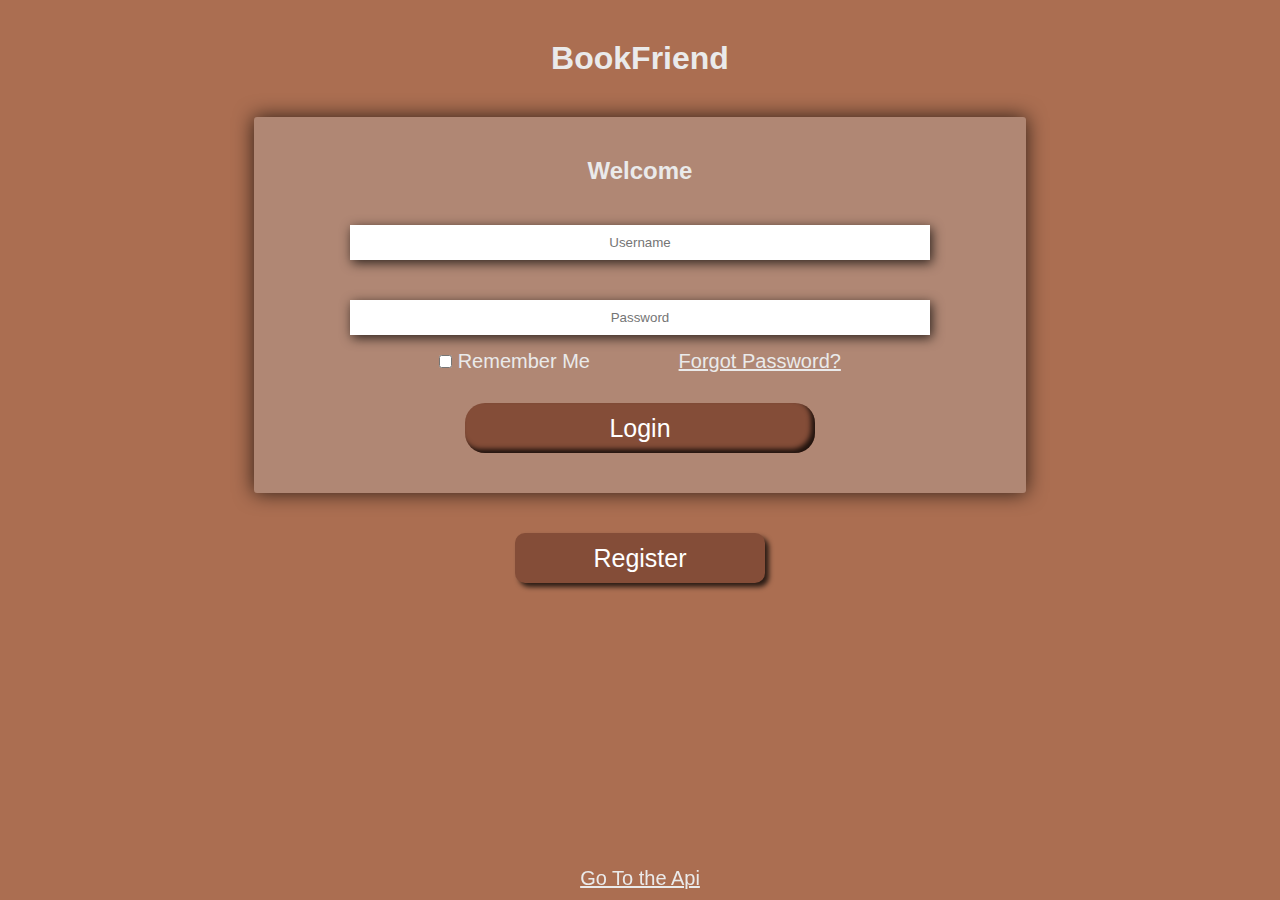
<file: index.html>
<!DOCTYPE html>
    <!--   
     _____         __  _                         _        
    |  __ \       /_/ | |     /\                | |       
    | |__) |__ _ _   _| |    /  \   ___ ___  ___| |_ __ _ 
    |  _  // _` | | | | |   / /\ \ / __/ _ \/ __| __/ _` |
    | | \ \ (_| | |_| | |  / ____ \ (_| (_) \__ \ || (_| |
    |_|  \_\__,_|\__,_|_| /_/    \_\___\___/|___/\__\__,_|
    https://github.com/RaulAcostaDeveloper?tab=repositories
 -->
<html lang="en">
<head>
    <meta charset="UTF-8">
    <meta http-equiv="X-UA-Compatible" content="IE=edge">
    <meta name="viewport" content="width=device-width, initial-scale=1.0">
    <meta name="keywords" content="Book, Friend, Share, borrow, add, edit, lend, borrow, borrow books">
    <meta name="description" content="This web app is made to to browse, add, edit, and lend/borrow books.">
    <title>BookFriend</title>
    <link rel="shortcut icon" href="./images/libro.ico">
    <link rel="manifest" href="./manifest.json" />
    <meta name="theme-color" content="rgb(171, 110, 81)" />
    <meta name="apple-mobile-web-app-status-bar" content="rgb(171, 110, 81)" />
    <link rel="apple-touch-icon" href="./Imagenes/Iconos/maskable_icon_x96.png"/>
    <link rel="stylesheet" href="./css/global.css">
    <link rel="stylesheet" href="./css/forms.css">
    <link rel="stylesheet" href="./css/buttons/button1.css">
    <link rel="stylesheet" href="./css/buttons/button2.css">
    <link rel="stylesheet" href="./css/footer.css">

</head>
<body>
    <header>
        <h1 id="index">BookFriend</h1>
    </header>
    <section id="formLogin">
        <article>
            <form class="form" >
                <h2>Welcome</h2>
                <div class="contenedorInput">
                    <input id="loginUsername" type="text" placeholder="Username">
                </div>
                <div class="contenedorInput">
                    <input id="loginPassword" type="password" placeholder="Password">
                </div>
                <div class="contenedorLabel">
                    <div>
                        <input title="disabled" type="checkbox" name="RememberMe" value="Remember me">
                        <label title="disabled" for="RememberMe" >Remember Me</label>
                    </div>
                    <a href="#formLogin" title="disabled">Forgot Password?</a>
                </div>

            </form>
            <div class="button2">
                <button id="botonLogin" onclick="reproducirClick()">Login</button>
            </div>
        </article>
        <div class="button1">
            <a href="register.html">
                <button onclick="reproducirClick()">Register</button>
            </a>
        </div>

    </section>
    <a id="goToTheApi" href="api.html">Go To the Api</a>
    <footer></footer>
    <!-- Service Worker (Progresive Web App) -->
    <script src="./javascript/RegistroServiceWorker.js"></script>
    <!-- Scripts Front -->
    <script type="module" src="./javascript/index.js"></script>
    <script type="module" src="./javascript/login.js"></script>
    <script src="./javascript/sounds.js"></script>
</body>
</html>
</file>
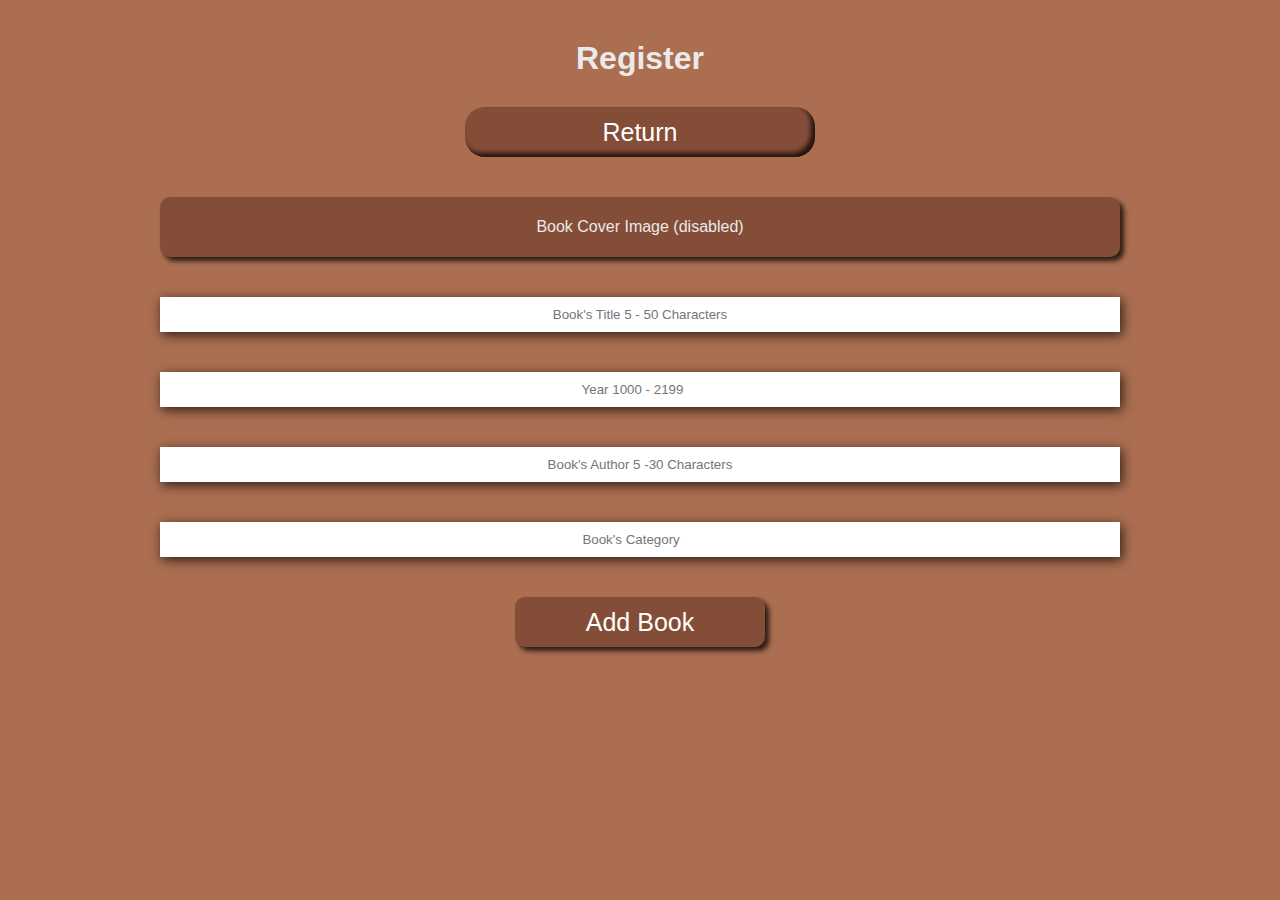
<file: addBook.html>
<!DOCTYPE html>
    <!--   
     _____         __  _                         _        
    |  __ \       /_/ | |     /\                | |       
    | |__) |__ _ _   _| |    /  \   ___ ___  ___| |_ __ _ 
    |  _  // _` | | | | |   / /\ \ / __/ _ \/ __| __/ _` |
    | | \ \ (_| | |_| | |  / ____ \ (_| (_) \__ \ || (_| |
    |_|  \_\__,_|\__,_|_| /_/    \_\___\___/|___/\__\__,_|
    https://github.com/RaulAcostaDeveloper?tab=repositories
 -->
<html lang="en">
<head>
    <meta charset="UTF-8">
    <meta http-equiv="X-UA-Compatible" content="IE=edge">
    <meta name="viewport" content="width=device-width, initial-scale=1.0">
    <meta name="keywords" content="Book, Friend, Share, borrow, add, edit, lend, borrow, borrow books">
    <meta name="description" content="This web app is made to to browse, add, edit, and lend/borrow books.">
    <title>BookFriend</title>
    <link rel="shortcut icon" href="./images/libro.ico">
    <link rel="manifest" href="./manifest.json" />
    <meta name="theme-color" content="rgb(171, 110, 81)" />
    <meta name="apple-mobile-web-app-status-bar" content="rgb(171, 110, 81)" />
    <link rel="apple-touch-icon" href="./Imagenes/Iconos/maskable_icon_x96.png"/>
    <link rel="stylesheet" href="./css/global.css">
    <link rel="stylesheet" href="./css/forms.css">
    <link rel="stylesheet" href="./css/buttons/button1.css">
    <link rel="stylesheet" href="./css/buttons/button2.css">
    <link rel="stylesheet" href="./css/footer.css">
</head>
<body>
    <header>
        <h1>Register</h1>
    </header>
    <section>
        <article>
            <div class="button2">
                <button id="botonLogin" onclick="reproducirClick(); window.history.back();">Return</button>
            </div>
            <form class="form" id="formRegister">
                <div class="contenedorInput">
                    <div class="contenedorInputFile">
                        <label id="labelFile" for="addBookCoverImage">Book Cover Image (disabled)</label>
                        <input id="addBookCoverImage" type="file" placeholder="">
                    </div>
                </div>
                <div class="contenedorInput">
                    <input id="addBookTitle" type="text" placeholder="Book's Title 5 - 50 Characters">
                </div>
                <div class="contenedorInput">
                    <input id="addBookYear" type="number" min="1000" max="2199" step="1" placeholder="Year 1000 - 2199" />
                </div>
                <div class="contenedorInput">
                    <input id="addBookAuthor" type="text" placeholder="Book's Author 5 -30 Characters">
                </div>
                <div class="contenedorInput">                    
                    <input id="addBookCategory" placeholder="Book's Category" list="BooksCategory">

                    <datalist id="BooksCategory">
                        <option value="Novel">
                        <option value="Essay">
                        <option value="Poetry">
                        <option value="Textbook">
                        <option value="Reader">
                        <option value="Non-fiction">
                        <option value="Mistery">
                        <option value="Historical">
                        <option value="Cookery">
                        <option value="Short">
                        <option value="Crime">
                        <option value="Romantic">
                    </datalist>
                </div>
            </form>
            <div class="button1">
                <button id="botonAddBook" onclick="reproducirClick()">Add Book</button>
            </div>
        </article>
    </section>
    <footer></footer>
    <!-- Service Worker (Progresive Web App) -->
    <script src="./javascript/RegistroServiceWorker.js"></script>
    <!-- Scripts Front -->
    <script type="module" src="./javascript/addBook.js"></script>
    <script src="./javascript/sounds.js"></script>

</body>
</html>
</file>
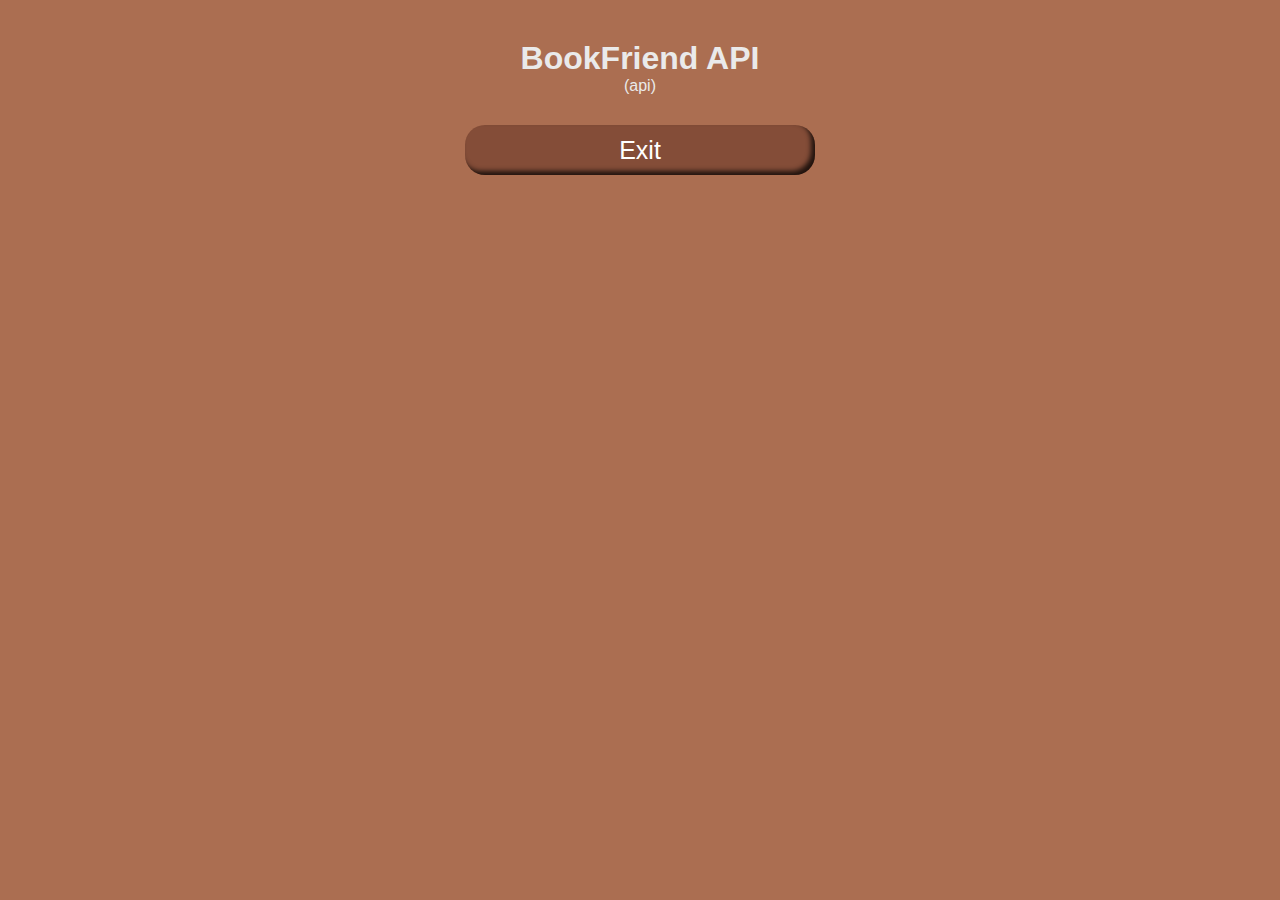
<file: api.html>
<!DOCTYPE html>
    <!--   
     _____         __  _                         _        
    |  __ \       /_/ | |     /\                | |       
    | |__) |__ _ _   _| |    /  \   ___ ___  ___| |_ __ _ 
    |  _  // _` | | | | |   / /\ \ / __/ _ \/ __| __/ _` |
    | | \ \ (_| | |_| | |  / ____ \ (_| (_) \__ \ || (_| |
    |_|  \_\__,_|\__,_|_| /_/    \_\___\___/|___/\__\__,_|
    https://github.com/RaulAcostaDeveloper?tab=repositories
 -->
<html lang="en">
<head>
    <meta charset="UTF-8">
    <meta http-equiv="X-UA-Compatible" content="IE=edge">
    <meta name="viewport" content="width=device-width, initial-scale=1.0">
    <meta name="keywords" content="Book, Friend, Share, borrow, add, edit, lend, borrow, borrow books">
    <meta name="description" content="This web app is made to to browse, add, edit, and lend/borrow books.">
    <title>BookFriend</title>
    <link rel="shortcut icon" href="./images/libro.ico">
    <link rel="manifest" href="./manifest.json" />
    <meta name="theme-color" content="rgb(171, 110, 81)" />
    <meta name="apple-mobile-web-app-status-bar" content="rgb(171, 110, 81)" />
    <link rel="apple-touch-icon" href="./Imagenes/Iconos/maskable_icon_x96.png"/>
    <link rel="stylesheet" href="./css/global.css">
    <link rel="stylesheet" href="./css/buttons/button1.css">
    <link rel="stylesheet" href="./css/buttons/button2.css">
    <link rel="stylesheet" href="./css/libroEnLista.css">
    <link rel="stylesheet" href="./css/footer.css">

</head>
<body>
    <header>
        <h1>BookFriend API</h1>
        <p id="indexApi">(api)</p>
    </header>
    <section>
        <article>
            <div class="button2">
                <a href="index.html">
                    <button onclick="reproducirClick()">Exit</button>
                </a>
            </div>
        </article>
        <article>
            <div id="listaLibrosAPI" class="listaLibros">   
            </div>
        </article>
    </section>
    <footer></footer>
        <!-- Service Worker (Progresive Web App) -->
        <script src="./javascript/RegistroServiceWorker.js"></script>
        <!-- Scripts Front -->
        <script type="module" src="./javascript/index.js"></script>
        <script type="module" src="./javascript/LocalStorage.js"></script>
        <script src="./javascript/sounds.js"></script>

</body>
</html>
</file>
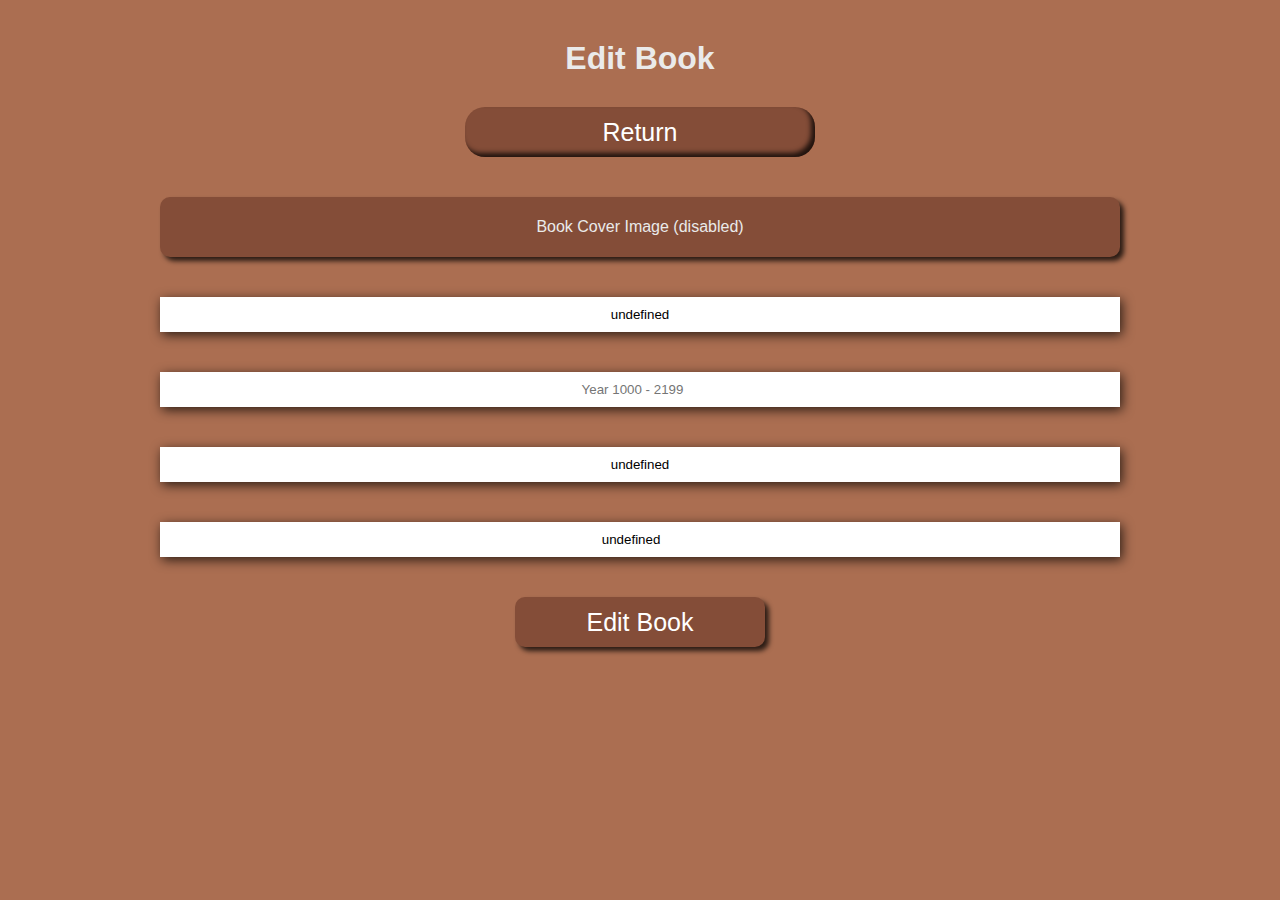
<file: editarLibro.html>
<!DOCTYPE html>
    <!--   
     _____         __  _                         _        
    |  __ \       /_/ | |     /\                | |       
    | |__) |__ _ _   _| |    /  \   ___ ___  ___| |_ __ _ 
    |  _  // _` | | | | |   / /\ \ / __/ _ \/ __| __/ _` |
    | | \ \ (_| | |_| | |  / ____ \ (_| (_) \__ \ || (_| |
    |_|  \_\__,_|\__,_|_| /_/    \_\___\___/|___/\__\__,_|
    https://github.com/RaulAcostaDeveloper?tab=repositories
 -->
<html lang="en">
<head>
    <meta charset="UTF-8">
    <meta http-equiv="X-UA-Compatible" content="IE=edge">
    <meta name="viewport" content="width=device-width, initial-scale=1.0">
    <meta name="keywords" content="Book, Friend, Share, borrow, add, edit, lend, borrow, borrow books">
    <meta name="description" content="This web app is made to to browse, add, edit, and lend/borrow books.">
    <title>BookFriend</title>
    <link rel="shortcut icon" href="./images/libro.ico">
    <link rel="manifest" href="./manifest.json" />
    <meta name="theme-color" content="rgb(171, 110, 81)" />
    <meta name="apple-mobile-web-app-status-bar" content="rgb(171, 110, 81)" />
    <link rel="apple-touch-icon" href="./Imagenes/Iconos/maskable_icon_x96.png"/>
    <link rel="stylesheet" href="./css/global.css">
    <link rel="stylesheet" href="./css/forms.css">
    <link rel="stylesheet" href="./css/buttons/button1.css">
    <link rel="stylesheet" href="./css/buttons/button2.css">
    <link rel="stylesheet" href="./css/footer.css">
</head>
<body>
    <header>
        <h1>Edit Book</h1>
    </header>
    <section>
        <article>
            <div class="button2">
                <button onclick="reproducirClick(); window.history.back();">Return</button>
            </div>
            <form class="form" id="formEdit">
                <div class="contenedorInput">
                    <div class="contenedorInputFile">
                        <label id="labelFile" for="editBookCoverImage">Book Cover Image (disabled)</label>
                        <input id="editBookCoverImage" type="file" placeholder="">
                    </div>
                </div>
                <div class="contenedorInput">
                    <input id="editBookTitle" type="text" placeholder="Book's Title 5 -20 Characters">
                </div>
                <div class="contenedorInput">
                    <input id="editBookYear" type="number" min="1000" max="2199" step="1" placeholder="Year 1000 - 2199" />
                </div>
                <div class="contenedorInput">
                    <input id="editBookAuthor" type="text" placeholder="Book's Author 5 -20 Characters">
                </div>
                <div class="contenedorInput">                    
                    <input id="editBookCategory" placeholder="Book's Category" list="BooksCategory">

                    <datalist id="BooksCategory">
                        <option value="Novel">
                        <option value="Essay">
                        <option value="Poetry">
                        <option value="Textbook">
                        <option value="Reader">
                        <option value="Non-fiction">
                        <option value="Mistery">
                        <option value="Historical">
                        <option value="Cookery">
                        <option value="Short">
                        <option value="Crime">
                        <option value="Romantic">
                    </datalist>
                </div>
            </form>
            <div class="button1">
                <button id="botonEditBook" onclick="reproducirClick()">Edit Book</button>
            </div>
        </article>
    </section>
    <footer></footer>
    <!-- Service Worker (Progresive Web App) -->
    <script src="./javascript/RegistroServiceWorker.js"></script>
    <!-- Scripts Front -->
    <script type="module" src="./javascript/editBook.js"></script>
    <script src="./javascript/sounds.js"></script>

</body>
</html>
</file>
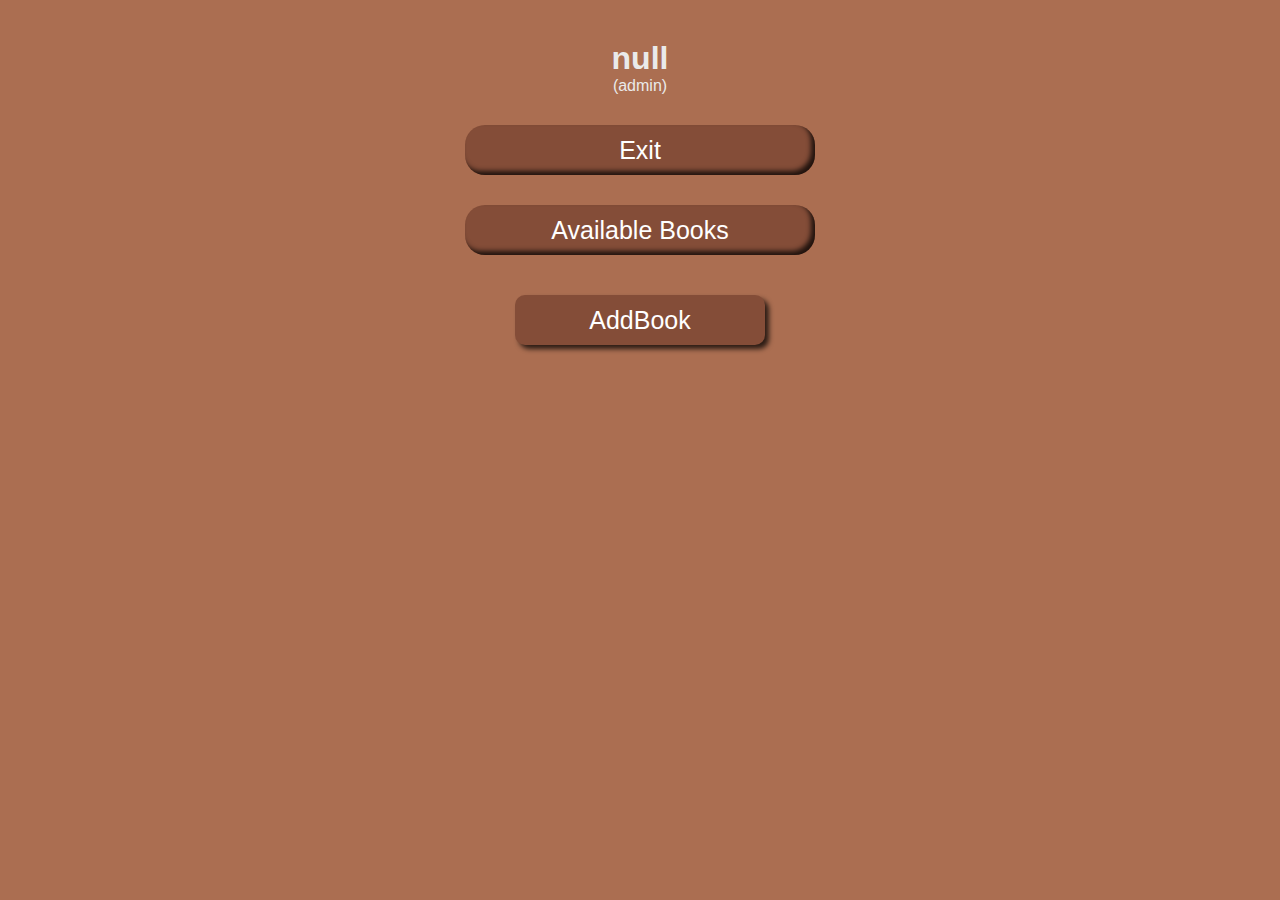
<file: indexAdmin.html>
<!DOCTYPE html>
    <!--   
     _____         __  _                         _        
    |  __ \       /_/ | |     /\                | |       
    | |__) |__ _ _   _| |    /  \   ___ ___  ___| |_ __ _ 
    |  _  // _` | | | | |   / /\ \ / __/ _ \/ __| __/ _` |
    | | \ \ (_| | |_| | |  / ____ \ (_| (_) \__ \ || (_| |
    |_|  \_\__,_|\__,_|_| /_/    \_\___\___/|___/\__\__,_|
    https://github.com/RaulAcostaDeveloper?tab=repositories
 -->
<html lang="en">
<head>
    <meta charset="UTF-8">
    <meta http-equiv="X-UA-Compatible" content="IE=edge">
    <meta name="viewport" content="width=device-width, initial-scale=1.0">
    <meta name="keywords" content="Book, Friend, Share, borrow, add, edit, lend, borrow, borrow books">
    <meta name="description" content="This web app is made to to browse, add, edit, and lend/borrow books.">
    <title>BookFriend</title>
    <link rel="shortcut icon" href="./images/libro.ico">
    <link rel="manifest" href="./manifest.json" />
    <meta name="theme-color" content="rgb(171, 110, 81)" />
    <meta name="apple-mobile-web-app-status-bar" content="rgb(171, 110, 81)" />
    <link rel="apple-touch-icon" href="./Imagenes/Iconos/maskable_icon_x96.png"/>
    <link rel="stylesheet" href="./css/global.css">
    <link rel="stylesheet" href="./css/buttons/button1.css">
    <link rel="stylesheet" href="./css/buttons/button2.css">
    <link rel="stylesheet" href="./css/libroEnLista.css">
    <link rel="stylesheet" href="./css/footer.css">

</head>
<body>
    <header>
        <h1 id="nombreUsuario">Usuario</h1>
        <p id="indexUsuario">(admin)</p>
    </header>
    <section>
        <article>
            <div class="button2">
                <a href="index.html">
                    <button id="botonLogin" onclick="reproducirClick()">Exit</button>
                </a>
            </div>
        </article>
        <article>
            <div class="button2">
                <a href="librosDisponibles.html">
                    <button id="botonLibrosDisponibles" onclick="reproducirClick()">Available Books</button>
                </a>
            </div>
        </article>
        <article>
            <!-- Mostrar sus Libros Asignados -->
            <div id="listaLibrosEnPosesion" class="listaLibros">
            </div>
        </article>
        <article>
            <div class="button1">
                <a href="addBook.html">
                    <button id="botonAddBook" onclick="reproducirClick()">AddBook</button>
                </a>
            </div>
        </article>
    </section>
    <footer></footer>
    <!-- Service Worker (Progresive Web App) -->
    <script src="./javascript/RegistroServiceWorker.js"></script>
    <!-- Scripts Front -->
    <script type="module" src="./javascript/index.js"></script>
    <script type="module" src="./javascript/LocalStorage.js"></script>
    <script src="./javascript/botonesEnLibro.js"></script>
    <script src="./javascript/sounds.js"></script>

</body>
</html>
</file>
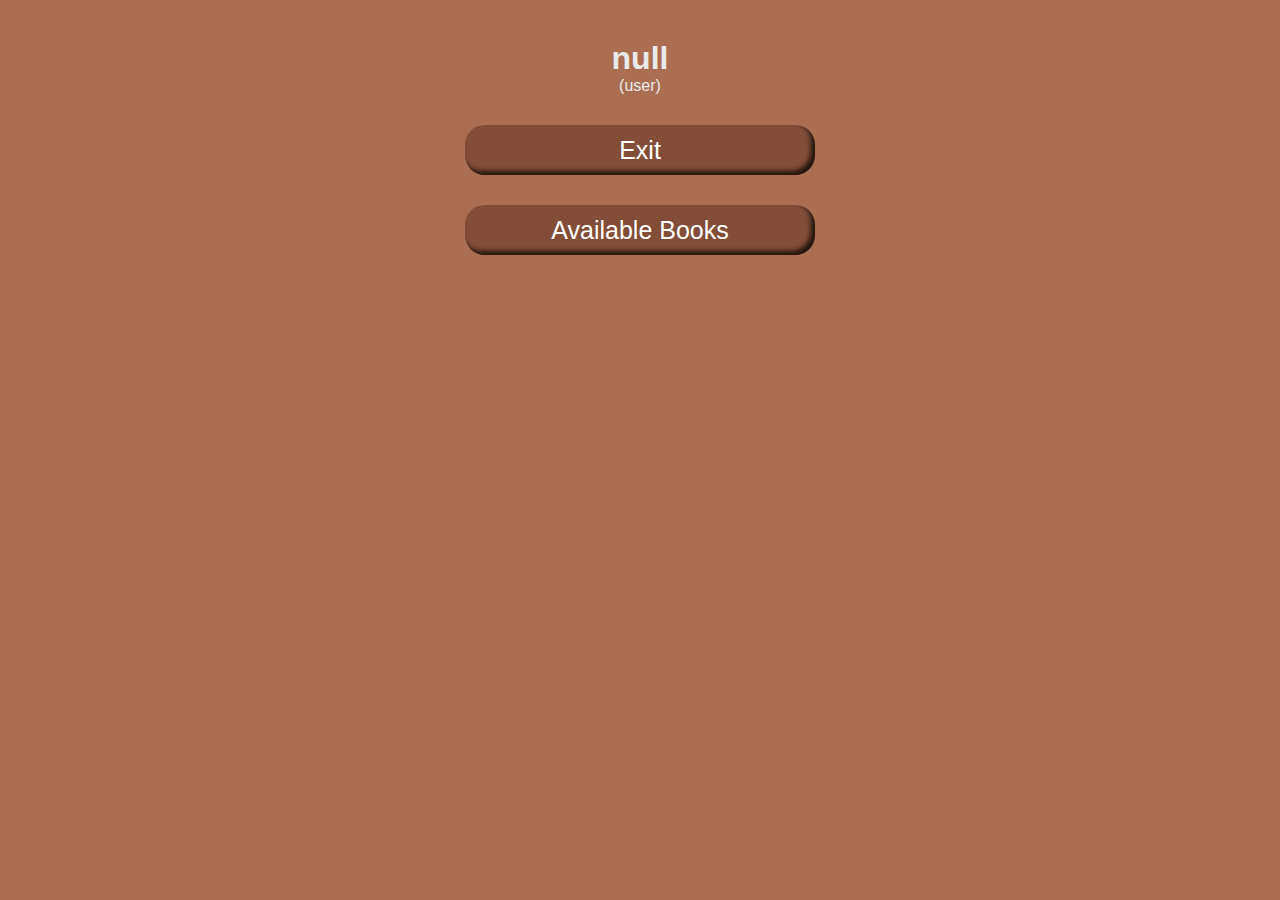
<file: indexUser.html>
<!DOCTYPE html>
    <!--   
     _____         __  _                         _        
    |  __ \       /_/ | |     /\                | |       
    | |__) |__ _ _   _| |    /  \   ___ ___  ___| |_ __ _ 
    |  _  // _` | | | | |   / /\ \ / __/ _ \/ __| __/ _` |
    | | \ \ (_| | |_| | |  / ____ \ (_| (_) \__ \ || (_| |
    |_|  \_\__,_|\__,_|_| /_/    \_\___\___/|___/\__\__,_|
    https://github.com/RaulAcostaDeveloper?tab=repositories
 -->
<html lang="en">
<head>
    <meta charset="UTF-8">
    <meta http-equiv="X-UA-Compatible" content="IE=edge">
    <meta name="viewport" content="width=device-width, initial-scale=1.0">
    <meta name="keywords" content="Book, Friend, Share, borrow, add, edit, lend, borrow, borrow books">
    <meta name="description" content="This web app is made to to browse, add, edit, and lend/borrow books.">
    <title>BookFriend</title>
    <link rel="shortcut icon" href="./images/libro.ico">
    <link rel="manifest" href="./manifest.json" />
    <meta name="theme-color" content="rgb(171, 110, 81)" />
    <meta name="apple-mobile-web-app-status-bar" content="rgb(171, 110, 81)" />
    <link rel="apple-touch-icon" href="./Imagenes/Iconos/maskable_icon_x96.png"/>
    <link rel="stylesheet" href="./css/global.css">
    <link rel="stylesheet" href="./css/buttons/button1.css">
    <link rel="stylesheet" href="./css/buttons/button2.css">
    <link rel="stylesheet" href="./css/libroEnLista.css">
    <link rel="stylesheet" href="./css/footer.css">

</head>
<body>
    <header>
        <h1 id="nombreUsuario">Usuario</h1>
        <p id="indexUsuario">(user)</p>
    </header>
    <section>
        <article>
            <div class="button2">
                <a href="index.html">
                    <button id="botonLogin" onclick="reproducirClick()">Exit</button>
                </a>
            </div>
        </article>
        <article>
            <div class="button2">
                <a href="librosDisponibles.html">
                    <button id="botonLibrosDisponibles" onclick="reproducirClick()">Available Books</button>
                </a>
            </div>
        </article>
        <article>
            <!-- Mostrar sus Libros Asignados -->
            <div id="listaLibrosEnPosesion" class="listaLibros">
            </div>
        </article>
    </section>
    <footer></footer>
    <!-- Service Worker (Progresive Web App) -->
    <script src="./javascript/RegistroServiceWorker.js"></script>
    <!-- Scripts Front -->
    <script type="module" src="./javascript/index.js"></script>
    <script type="module" src="./javascript/LocalStorage.js"></script>
    <script src="./javascript/botonesEnLibro.js"></script>
    <script src="./javascript/sounds.js"></script>

</body>
</html>
</file>
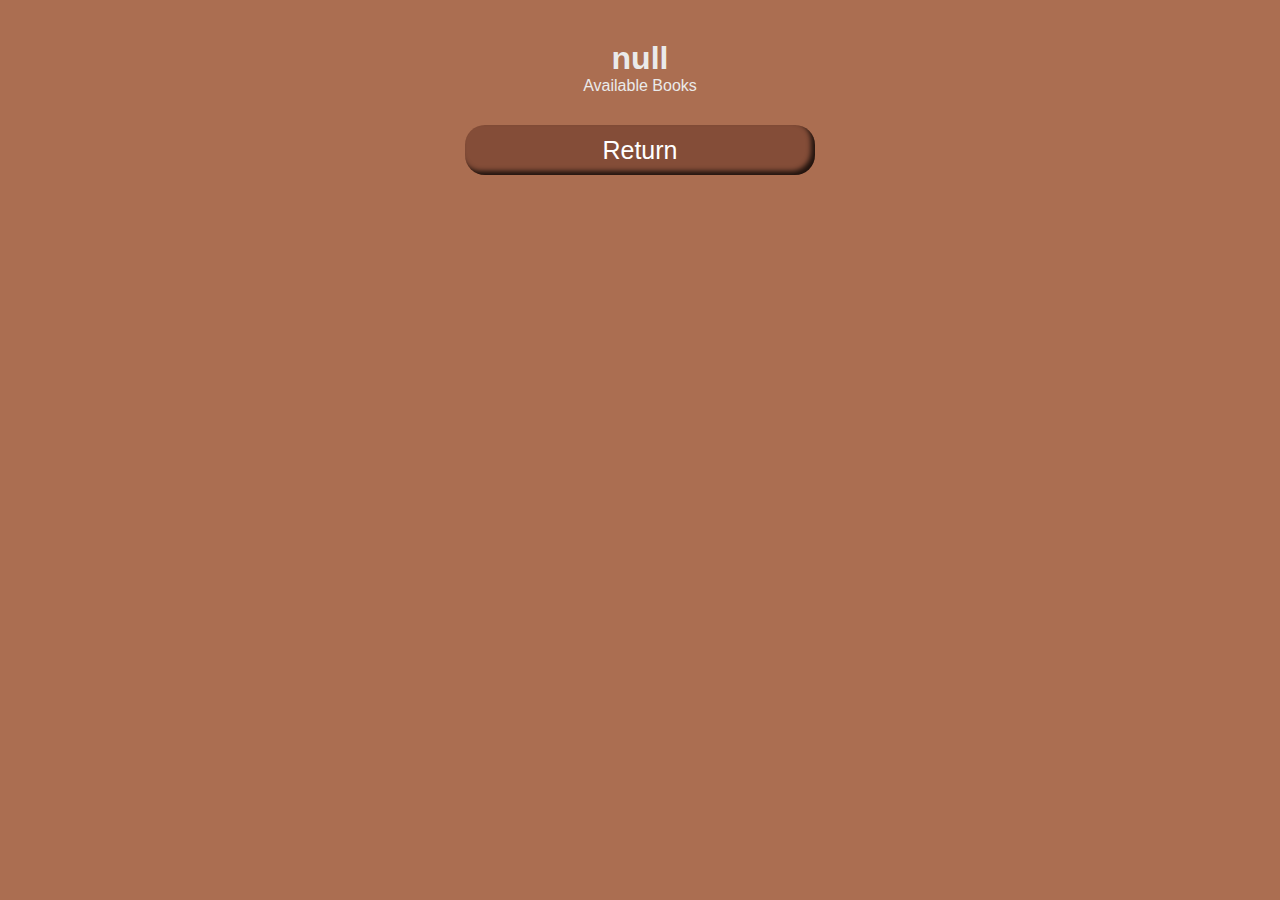
<file: librosDisponibles.html>
<!DOCTYPE html>
    <!--   
     _____         __  _                         _        
    |  __ \       /_/ | |     /\                | |       
    | |__) |__ _ _   _| |    /  \   ___ ___  ___| |_ __ _ 
    |  _  // _` | | | | |   / /\ \ / __/ _ \/ __| __/ _` |
    | | \ \ (_| | |_| | |  / ____ \ (_| (_) \__ \ || (_| |
    |_|  \_\__,_|\__,_|_| /_/    \_\___\___/|___/\__\__,_|
    https://github.com/RaulAcostaDeveloper?tab=repositories
 -->
<html lang="en">
<head>
    <meta charset="UTF-8">
    <meta http-equiv="X-UA-Compatible" content="IE=edge">
    <meta name="viewport" content="width=device-width, initial-scale=1.0">
    <meta name="keywords" content="Book, Friend, Share, borrow, add, edit, lend, borrow, borrow books">
    <meta name="description" content="This web app is made to to browse, add, edit, and lend/borrow books.">
    <title>BookFriend</title>
    <link rel="shortcut icon" href="./images/libro.ico">
    <link rel="manifest" href="./manifest.json" />
    <meta name="theme-color" content="rgb(171, 110, 81)" />
    <meta name="apple-mobile-web-app-status-bar" content="rgb(171, 110, 81)" />
    <link rel="apple-touch-icon" href="./Imagenes/Iconos/maskable_icon_x96.png"/>
    <link rel="stylesheet" href="./css/global.css">
    <link rel="stylesheet" href="./css/buttons/button1.css">
    <link rel="stylesheet" href="./css/buttons/button2.css">
    <link rel="stylesheet" href="./css/libroEnLista.css">
    <link rel="stylesheet" href="./css/footer.css">

</head>
<body>
    <header>
        <h1 id="nombreUsuario">Usuario</h1>
        <p id="librosDisponibles">Available Books</p>
    </header>
    <section>
        <article>
            <div class="button2">
                <button id="botonLogin" onclick="reproducirClick(); window.history.back();">Return</button>
            </div>
        </article>
        <article>
            <!-- Mostrar sus Libros Asignados -->
            <div id="listaLibrosDisponibles" class="listaLibros">
            </div>
        </article>
    </section>
    <footer></footer>
    <!-- Service Worker (Progresive Web App) -->
    <script src="./javascript/RegistroServiceWorker.js"></script>
    <!-- Scripts Front -->
    <script type="module" src="./javascript/index.js"></script>
    <script type="module" src="./javascript/LocalStorage.js"></script>
    <script src="./javascript/botonesEnLibro.js"></script>
    <script src="./javascript/sounds.js"></script>

</body>
</html>
</file>
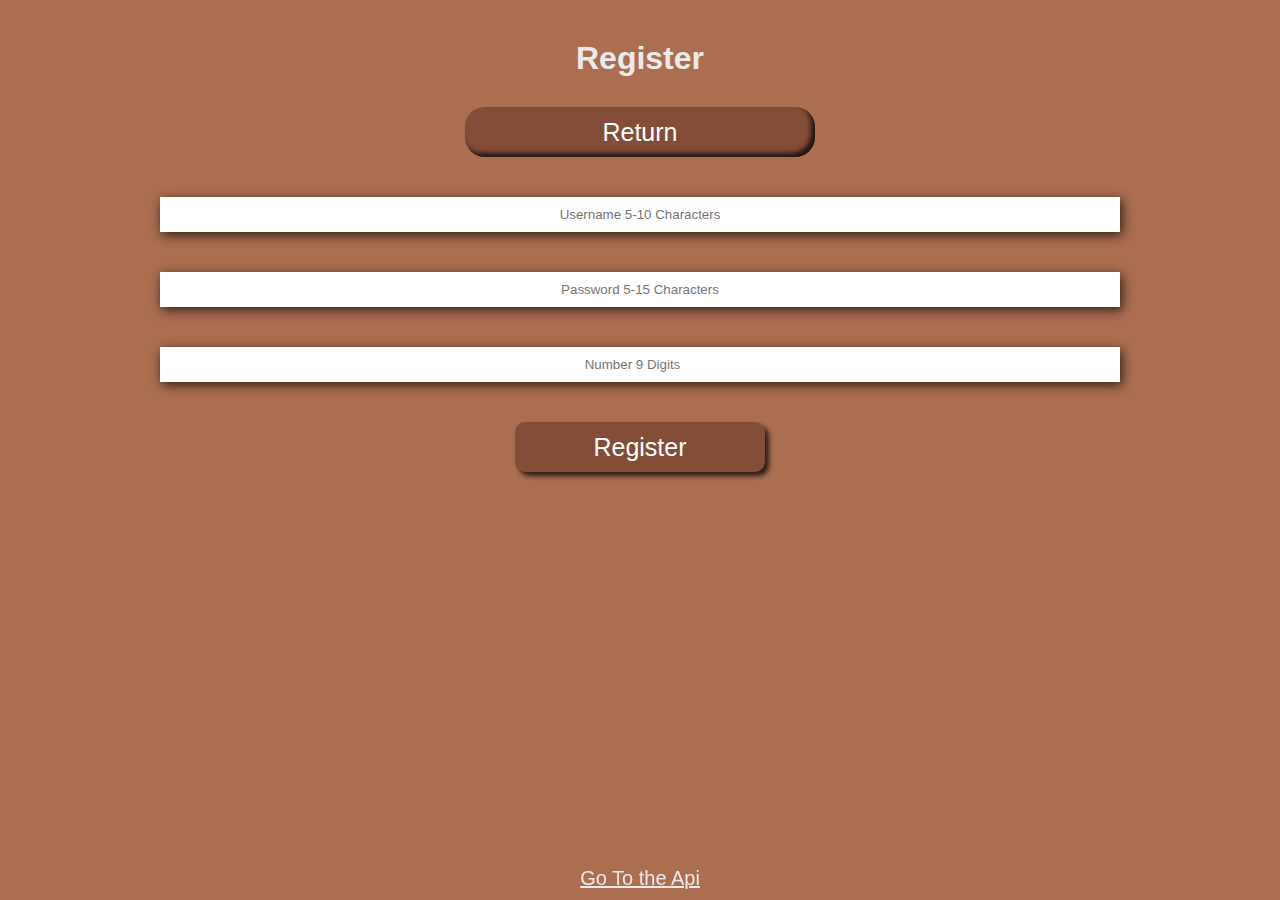
<file: register.html>
<!DOCTYPE html>
    <!--   
     _____         __  _                         _        
    |  __ \       /_/ | |     /\                | |       
    | |__) |__ _ _   _| |    /  \   ___ ___  ___| |_ __ _ 
    |  _  // _` | | | | |   / /\ \ / __/ _ \/ __| __/ _` |
    | | \ \ (_| | |_| | |  / ____ \ (_| (_) \__ \ || (_| |
    |_|  \_\__,_|\__,_|_| /_/    \_\___\___/|___/\__\__,_|
    https://github.com/RaulAcostaDeveloper?tab=repositories
 -->
<html lang="en">
<head>
    <meta charset="UTF-8">
    <meta http-equiv="X-UA-Compatible" content="IE=edge">
    <meta name="viewport" content="width=device-width, initial-scale=1.0">
    <meta name="keywords" content="Book, Friend, Share, borrow, add, edit, lend, borrow, borrow books">
    <meta name="description" content="This web app is made to to browse, add, edit, and lend/borrow books.">
    <title>BookFriend</title>
    <link rel="shortcut icon" href="./images/libro.ico">
    <link rel="manifest" href="./manifest.json" />
    <meta name="theme-color" content="rgb(171, 110, 81)" />
    <meta name="apple-mobile-web-app-status-bar" content="rgb(171, 110, 81)" />
    <link rel="apple-touch-icon" href="./Imagenes/Iconos/maskable_icon_x96.png"/>
    <link rel="stylesheet" href="./css/global.css">
    <link rel="stylesheet" href="./css/forms.css">
    <link rel="stylesheet" href="./css/buttons/button1.css">
    <link rel="stylesheet" href="./css/buttons/button2.css">
    <link rel="stylesheet" href="./css/footer.css">

</head>
<body>
    <header>
        <h1>Register</h1>
    </header>
    <section>
        <article>
            <div class="button2">
                <a href="index.html">
                    <button id="botonLogin">Return</button>
                </a>
            </div>
            <form class="form" id="formRegister">
                <div class="contenedorInput">
                    <input id="registerUsername" type="text" placeholder="Username 5-10 Characters">
                </div>
                <div class="contenedorInput">
                    <input id="registerPassword" type="password" placeholder="Password 5-15 Characters">
                </div>
                <div class="contenedorInput">
                    <input id="registerNumber" type="number" placeholder="Number 9 Digits">
                </div>
            </form>
            <div class="button1">
                <button id="botonRegister">Register</button>
            </div>
        </article>
        <article>
            <a id="goToTheApi" href="api.html">Go To the Api</a>
        </article>
    </section>
    <footer></footer>
    <!-- Service Worker (Progresive Web App) -->
    <script src="./javascript/RegistroServiceWorker.js"></script>
    <!-- Scripts Front -->
    <script type="module" src="./javascript/register.js"></script>
</body>
</html>
</file>
<file: css/global.css>
*{
    margin:0;
    padding:0;
}
body{
    background-color: rgb(171, 110, 81);
    font-family:'Franklin Gothic Medium', 'Arial Narrow', sans-serif;
    color: rgb(234, 234, 234);
}
h1, h2{
    width: 100%;
    text-align: center;
    margin-top: 40px;
}
a{
    color: rgb(234, 234, 234);
}
header p{
    width: 100%;
    text-align: center;
}
</file>
<file: css/forms.css>
#formLogin{
    display: flex;
    justify-content: center;
    flex-wrap: wrap;
    align-items: center;
    margin-top: 40px;
}
#formLogin article{
    max-width: 80%;
    background-color: rgb(176, 135, 116);
    padding-bottom: 40px;
    border-radius: 3px 3px 3px 3px;
    -moz-border-radius: 3px 3px 3px 3px;
    -webkit-border-radius: 3px 3px 3px 3px;
    border: 0px solid #000000;
    -webkit-box-shadow: 0px 0px 20px 0px rgba(0,0,0,0.75);
    -moz-box-shadow: 0px 0px 20px 0px rgba(0,0,0,0.75);
    box-shadow: 0px 0px 20px 0px rgba(0,0,0,0.75);
}
.form{
    display: flex;
    justify-content: center;
    flex-wrap: wrap;
}
.form .contenedorInput{
    display: flex;
    flex-wrap: wrap;
    justify-content: center;
    width: 75%;
    margin-top: 40px;
}
.form .contenedorInput input{
    width: 100%;
    text-align: center;
    height: 25px;
    -webkit-box-shadow: 2px 3px 12px 0px rgba(0,0,0,0.75);
    -moz-box-shadow: 2px 3px 12px 0px rgba(0,0,0,0.75);
    box-shadow: 2px 3px 12px 0px rgba(0,0,0,0.75);
    border: none;
}
.form .contenedorInputFile{
    display: flex;
    flex-wrap: wrap;
    justify-content: center;
    align-items: center;
    cursor:pointer;
    position:relative;
    padding: 10px;
    height: 40px;
    width: 100%;
    color: rgb(234, 234, 234);
    background-color: rgb(132, 77, 56);

    border-radius: 10px 10px 10px 10px;
    -moz-border-radius: 10px 10px 10px 10px;
    -webkit-border-radius: 10px 10px 10px 10px;
    border: 0px solid #000000;

    -webkit-box-shadow: 4px 4px 5px 0px rgba(0,0,0,0.75);
    -moz-box-shadow: 4px 4px 5px 0px rgba(0,0,0,0.75);
    box-shadow: 4px 4px 5px 0px rgba(0,0,0,0.75);

}
.form .contenedorInputFile:hover{
    background-color: rgb(137, 91, 72);
}
.form .contenedorInputFile:active{
    -webkit-box-shadow: inset -0px -0px 0px 0px rgba(0,0,0,0.75);
    -moz-box-shadow: inset -0px -0px 0px 0px rgba(0,0,0,0.75);
    box-shadow: inset -0px -0px 0px 0px rgba(0,0,0,0.75);
}

.form .contenedorInputFile input{
    position:absolute;
    top:0px;
    left: 0px;
    right: 0px;
    bottom: 0px;
    width: 100%;
    height: 100%;
    opacity: 0;
}
.form .contenedorInput label{
    width: 100%;
    text-align: center;
}
.form .contenedorLabel{
    margin-top: 15px;
    font-size: 13px;
    width: 75%;
    display: flex;
    justify-content:space-evenly;
    flex-wrap: wrap;
}
#goToTheApi{
    position:fixed;
    bottom: 10px;
    width: 100%;
    text-align: center;
    font-size: 20px;
}
@media screen and (min-width: 768px){
    .form .contenedorInput input{
        height: 35px;
    }
    .form .contenedorLabel{
        font-size: 20px;
    }
}
</file>
<file: css/buttons/button1.css>
.button1{
    margin-top: 40px;
    width: 100%;
    display: flex;
    justify-content: center;
}
.button1 button{
    height: 40px;
    width: 150px;
    font-size: 20px;
    color: white;
    background-color: rgb(132, 77, 56);

    cursor: pointer;
    border-radius: 10px 10px 10px 10px;
    -moz-border-radius: 10px 10px 10px 10px;
    -webkit-border-radius: 10px 10px 10px 10px;
    border: 0px solid #000000;

    -webkit-box-shadow: 4px 4px 5px 0px rgba(0,0,0,0.75);
    -moz-box-shadow: 4px 4px 5px 0px rgba(0,0,0,0.75);
    box-shadow: 4px 4px 5px 0px rgba(0,0,0,0.75);
}
.button1 button a{
    text-decoration: none;
    color: white;
}
.button1 button:active{
    -webkit-box-shadow: inset -0px -0px 0px 0px rgba(0,0,0,0.75);
    -moz-box-shadow: inset -0px -0px 0px 0px rgba(0,0,0,0.75);
    box-shadow: inset -0px -0px 0px 0px rgba(0,0,0,0.75);
}
.button1 button:hover{
    background-color: rgb(137, 91, 72);
}
@media screen and (min-width: 768px){
    .button1 button{
        height: 50px;
        width: 250px;
        font-size: 25px;
    }
}
</file>
<file: css/buttons/button2.css>
.button2{
    margin-top: 30px;
    width: 100%;
    display: flex;
    justify-content: center;
}
.button2 button{
    height: 40px;
    width: 250px;
    font-size: 20px;
    color: white;
    background-color: rgb(132, 77, 56);

    cursor: pointer;
    border-radius: 20px 20px 20px 20px;
    -moz-border-radius: 20px 20px 20px 20px;
    -webkit-border-radius: 20px 20px 20px 20px;
    border: 0px solid #000000;

    -webkit-box-shadow: inset -4px -4px 5px 0px rgba(0,0,0,0.75);
    -moz-box-shadow: inset -4px -4px 5px 0px rgba(0,0,0,0.75);
    box-shadow: inset -4px -4px 5px 0px rgba(0,0,0,0.75);
}
.button2 button a{
    text-decoration: none;
    color: white;
}
.button2 button:active{
    -webkit-box-shadow: inset -0px -0px 0px 0px rgba(0,0,0,0.75);
    -moz-box-shadow: inset -0px -0px 0px 0px rgba(0,0,0,0.75);
    box-shadow: inset -0px -0px 0px 0px rgba(0,0,0,0.75);
}
.button2 button:hover{
    background-color: rgb(137, 91, 72);
}
@media screen and (min-width: 768px){
    .button2 button{
        height: 50px;
        width: 350px;
        font-size: 25px;
    }
}
</file>
<file: css/footer.css>
footer{
    height: 50px;
}
</file>
<file: css/libroEnLista.css>
.listaLibros{
    display: flex;
    justify-content: center;
    flex-wrap: wrap;
}
.libroEnLista{
    display: flex;
    flex-wrap: wrap;
    justify-content: center;
    background-color: rgb(187, 82, 34);  
    /* background-color: rgb(149, 66, 27);     */
  
    margin: 10px;
    padding: 10px;
    width: 250px;
    -webkit-box-shadow: inset 20px 0px 5px 0px rgba(149,66,27,1);
    -moz-box-shadow: inset 20px 0px 5px 0px rgba(149,66,27,1);
    box-shadow: inset 20px 0px 5px 0px rgba(149,66,27,1);

    /* -webkit-box-shadow: 5px 5px 5px 0px rgba(0,0,0,0.75);
    -moz-box-shadow: 5px 5px 5px 0px rgba(0,0,0,0.75);
    box-shadow: 5px 5px 5px 0px rgba(0,0,0,0.75); */

    border-radius: 5px 5px 5px 5px;
    -moz-border-radius: 5px 5px 5px 5px;
    -webkit-border-radius: 5px 5px 5px 5px;
    border: 0px solid #000000;
    position: relative;

}
.libroEnLista div{
    width: 75%;
    text-align: center;
}
.libroEnLista .libroEnListaCoverImage img{
    width: 100%;
}
.libroEnLista button{
    display: flex;
    align-items: center;
    justify-content: center;
    width: 30px;
    height: 30px;
    cursor: pointer;
    border: none;
    background-color: rgba(149,66,27,0);
}
.libroEnLista button img{
    width: 100%;
}
.libroEnLista .libroEnListaReturn{
    width: auto;
    position:absolute;
    left: 10px;
    top:10px;
}
.libroEnLista .libroEnListaPrestar{
    width: auto;
    position:absolute;
    right: 10px;
    top:10px;
}
.libroEnLista .libroEnListaEditar{
    width: auto;
    position:absolute;
    left: 10px;
    bottom:10px;
}
.libroEnLista .libroEnListaEliminar{
    width: auto;
    position:absolute;
    right: 10px;
    bottom:10px;
}
</file>
